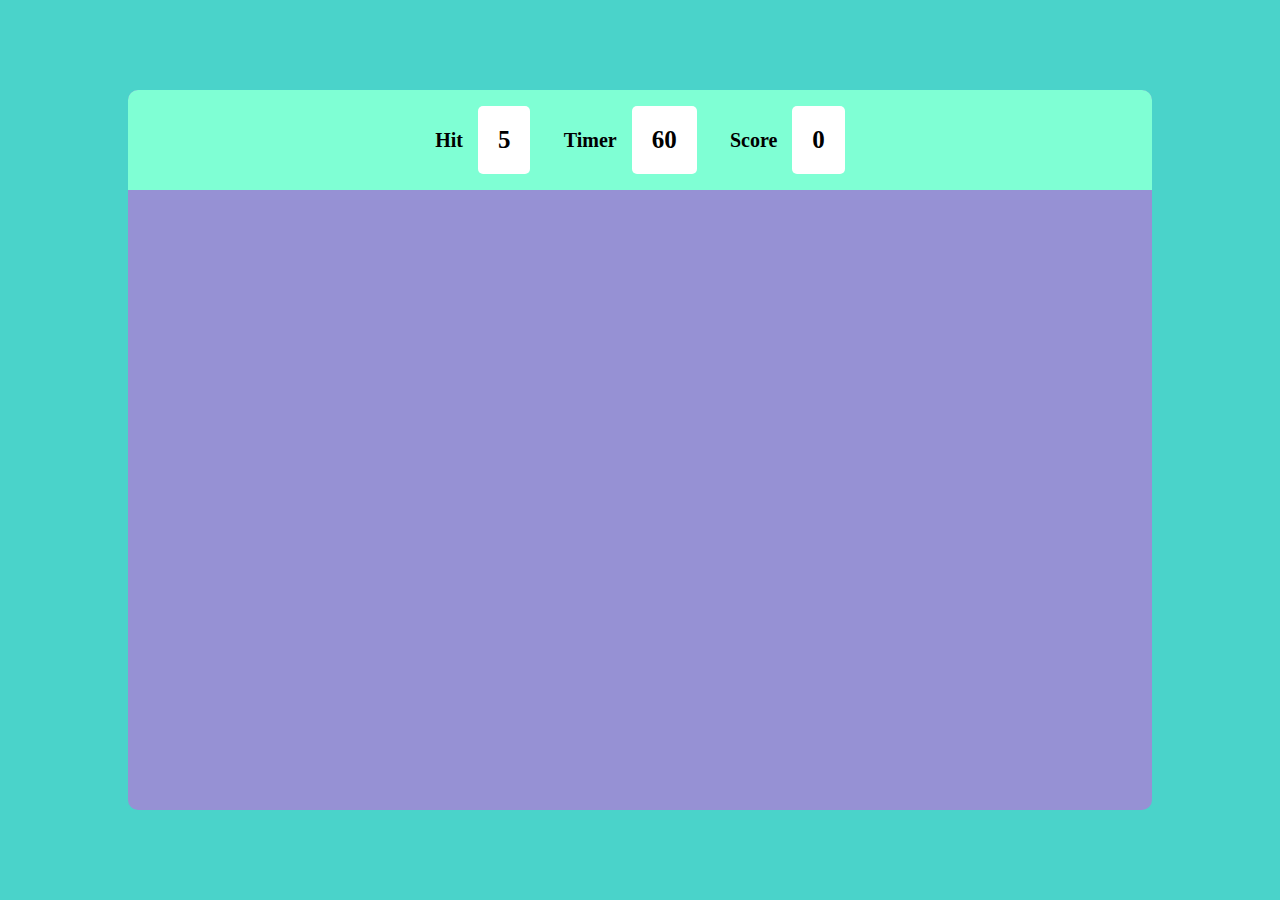
<file: index.html>
<!DOCTYPE html>
<html lang="en">
<head>
    <meta charset="UTF-8">
    <meta name="viewport" content="width=device-width, initial-scale=1.0">
    <title>Document</title>

    <link rel="stylesheet" href="style.css">
</head>
<body>

    <div id="main">
        <div id="panel">
            <div id="ptop">

                <div class="elem">
                    <h4>Hit</h4>

                    <div class="box" id="hitval">5

                    </div>
                </div>
                <div class="elem">
                    <h4 >Timer</h4>
                    <div class="box" id="time">60
                        
                    </div>
                </div>
                <div class="elem">
                    <h4>Score</h4>
                    <div class="box" id="scoreval"> 0 </div>
                </div>
                
            </div>

            <div id="pbtm">
                

                </div>

                <div class="bubble">55

                </div>
            </div>
        </div>
    </div>
    

    <script src="script.js"></script>
</body>
</html>
</file>
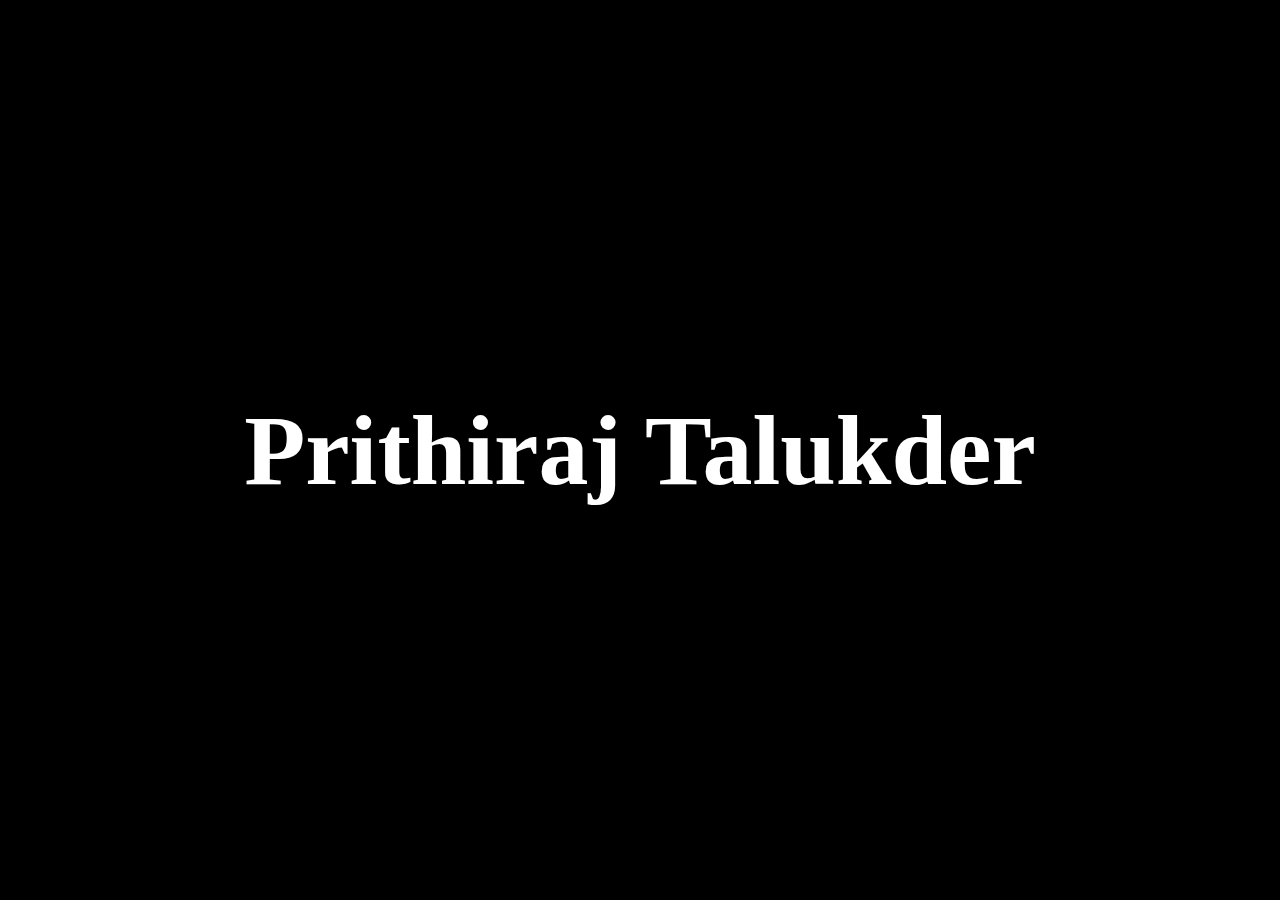
<file: customcursor/index.html>
<!DOCTYPE html>
<html lang="en">
<head>
    <meta charset="UTF-8">
    <meta name="viewport" content="width=device-width, initial-scale=1.0">
    <title>Document</title>
    <link rel="stylesheet" href="style.css">
</head>
<body>


    <div id="main">
        <div class="cursor">
            
        </div>

        <h1>Prithiraj Talukder</h1>
    </div>
    
    <script src="script.js"></script>
</body>
</html>
</file>
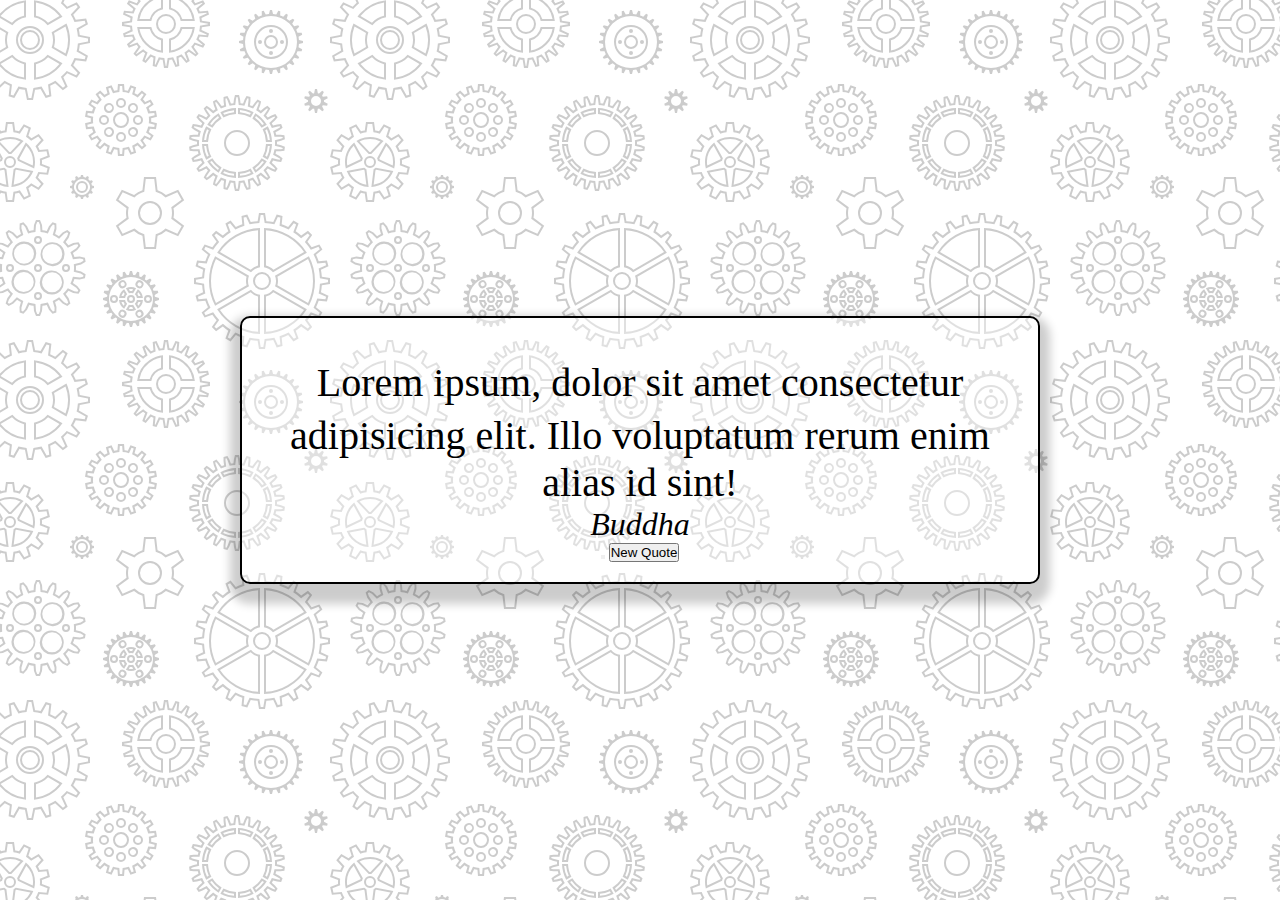
<file: Quotegenerator/index.html>
<!DOCTYPE html>
<html lang="en">
<head>
    <meta charset="UTF-8">
    <meta name="viewport" content="width=device-width, initial-scale=1.0">
    <title>Quote Generator</title>
     <link rel="stylesheet" href="https://cdnjs.cloudflare.com/ajax/libs/font-awesome/6.5.1/css/all.min.css" integrity="sha512-DTOQO9RWCH3ppGqcWaEA1BIZOC6xxalwEsw9c2QQeAIftl+Vegovlnee1c9QX4TctnWMn13TZye+giMm8e2LwA==" crossorigin="anonymous" referrerpolicy="no-referrer" />
   
    <link rel="stylesheet" href="style.css">
</head>
<body>

    <div id="container">
        <div id="quote">
            <i class="fas fa-quote-left"></i>
            <span id="quotetext">Lorem ipsum, dolor sit amet consectetur adipisicing elit. Illo voluptatum rerum enim alias id sint!</span>
        </div>

        <div id="quote-author">
            <span id="author">Buddha</span>
        </div>

        <div id="btn">
            <button id="twitter" title="Lets tweet this!">
                <i class="fab fa-twitter"></i>
            </button>

            <button class="" id="new-quote">New Quote</button>
        </div>
    </div>
    
    <script src="script.js"></script>
</body>
</html>
</file>
<file: style.css>
*{
    margin: 0;
    padding: 0;
    font-family: 'gilroy';
    box-sizing: border-box;
}

html, body{

    width: 100%;
    height: 100%;


}
   

#main {
    display: flex;
    align-items: center;
    justify-content: center;
    
    height: 100%;
    width: 100%;
    background-color: rgb(74, 211, 202);
}

#ptop{
    align-items: center;
    padding: 0 30%;
    justify-content: space-between;
    display: flex;
    color: black;
    height: 100px;
    width: 100%;
    background-color: aquamarine;
    
}

#panel{
    
    height: 80%;
    width: 80%;
    overflow: hidden;
    border-radius: 10px;
    background-color: rgb(150, 145, 212);
}

.elem{
    
    display: flex;
    align-items: center;
    gap: 15px;
}

.elem h4{
    font-size: 20px;
    font-weight: 900;

}
   
 .box{
    font-size: 25px;
    font-weight: 800;
    padding: 20px 20px;
    background-color: white;
    border-radius: 5px;
}

#pbtm{
    display: flex;
flex-wrap: wrap;
    gap: 10px;
    width: 100%;
    height: calc(100% - 100px);
    
}

.bubble{
    height: 30px;
    width: 30px;
    display: flex;
    align-items: center;
    justify-content: center;
    background-color: white;
    border-radius: 50%;
    color: black;
    font-weight: 600;
}

.bubble:hover{
    background-color: aqua;
    cursor: pointer;
}
</file>
<file: customcursor/style.css>
*{
    margin: 0;
    padding: 0;
    box-sizing: border-box;
    font-family: "gilroy";
    color: white;
}


html,body{
    height: 100%;
    width: 100%;
}

#main{
    height: 100%;
    width: 100%;
    background-color: black;
    display: flex;
    align-items: center;
    justify-content: center;
    position: relative;
}

 .cursor{
   
    position: absolute;
    transition: all linear 0.2s;
    mix-blend-mode: difference;
   
}

.cursor h5{
    font-size: 20px;
}

#main h1{
    font-size: 100px;
    font-weight: 800;
}
</file>
<file: Quotegenerator/style.css>
*{
    margin: 0;
    padding: 0;
    box-sizing: border-box;
}

html,body{
    min-height: 100vh;
    width: 100%;
    display: flex;
    align-items: center;
    justify-content: center;
    font: 700;
    background-color: #ffffff;
    background-image: url("data:image/svg+xml,%3Csvg xmlns='http://www.w3.org/2000/svg' width='360' height='360' viewBox='0 0 360 360'%3E%3Cpath fill='%23000000' fill-opacity='0.2' d='M0 85.02l4.62-4.27a49.09 49.09 0 0 0 7.33 3.74l-1.2 10.24 2.66.87 5.05-9c2.62.65 5.34 1.08 8.12 1.28L28.6 98h2.8l2.02-10.12c2.74-.2 5.46-.62 8.12-1.28l5.05 8.99 2.66-.86-1.2-10.24c2.55-1.03 5-2.29 7.33-3.74l7.58 7 2.26-1.65-4.3-9.38a48.3 48.3 0 0 0 5.8-5.8l9.38 4.3 1.65-2.26-7-7.58a49.09 49.09 0 0 0 3.74-7.33l10.24 1.2.87-2.66-9-5.05a48.07 48.07 0 0 0 1.28-8.12L88 41.4v-2.8l-10.12-2.02c-.2-2.74-.62-5.46-1.28-8.12l8.99-5.05-.86-2.66-10.24 1.2c-1.03-2.55-2.29-5-3.74-7.33l7-7.58-1.65-2.26-9.38 4.3a48.3 48.3 0 0 0-5.8-5.8L62.42 0h2.16l-1.25 2.72a50.31 50.31 0 0 1 3.95 3.95l9.5-4.36 3.52 4.85-7.08 7.68c.94 1.6 1.79 3.27 2.54 4.98l10.38-1.21 1.85 5.7-9.11 5.12c.39 1.8.68 3.65.87 5.52L90 37v6l-10.25 2.05a49.9 49.9 0 0 1-.87 5.52l9.11 5.12-1.85 5.7-10.38-1.21c-.75 1.7-1.6 3.37-2.54 4.98l7.08 7.68-3.52 4.85-9.5-4.36a50.31 50.31 0 0 1-3.95 3.95l4.36 9.5-4.85 3.52-7.68-7.08c-1.6.94-3.27 1.79-4.98 2.54l1.21 10.38-5.7 1.85-5.12-9.11c-1.8.39-3.65.68-5.52.87L33 100h-6l-2.05-10.25a49.9 49.9 0 0 1-5.52-.87l-5.12 9.11-5.7-1.85 1.21-10.38c-1.7-.75-3.37-1.6-4.98-2.54L0 87.68v-2.66zM0 52.7V27.3l8.38 4.84a22.96 22.96 0 0 0 0 15.72L0 52.7zm0-39.16A39.91 39.91 0 0 1 26 .2v17.15a22.98 22.98 0 0 0-13.62 7.86L0 18.06v-4.52zm0 52.92v-4.52l12.38-7.15A22.98 22.98 0 0 0 26 62.65V79.8A39.91 39.91 0 0 1 0 66.46zM34 79.8V62.65a22.98 22.98 0 0 0 13.62-7.86l14.85 8.58A39.97 39.97 0 0 1 34 79.8zm32.48-23.36l-14.86-8.58a22.96 22.96 0 0 0 0-15.72l14.86-8.58A39.86 39.86 0 0 1 70 40a39.9 39.9 0 0 1-3.52 16.44zm-4.01-39.8L47.62 25.2A22.98 22.98 0 0 0 34 17.35V.2a39.97 39.97 0 0 1 28.47 16.43v.01zM0 50.38l5.98-3.45a25.01 25.01 0 0 1 0-13.88L0 29.6v20.78zm.5-34.35l11.48 6.63c3.27-3.4 7.44-5.8 12.02-6.94V2.47A37.96 37.96 0 0 0 .5 16.04v-.01zm0 47.92A37.96 37.96 0 0 0 24 77.53V64.28a24.97 24.97 0 0 1-12.02-6.95L.5 63.96v-.01zM36 77.53a37.96 37.96 0 0 0 23.5-13.57l-11.48-6.63A24.97 24.97 0 0 1 36 64.28v13.25zm29.5-23.96a37.91 37.91 0 0 0 0-27.14l-11.48 6.63a25.01 25.01 0 0 1 0 13.88l11.49 6.63h-.01zm-6-37.53A37.96 37.96 0 0 0 36 2.47v13.25c4.66 1.15 8.8 3.6 12.02 6.95l11.48-6.63zM30 54a14 14 0 1 1 0-28 14 14 0 0 1 0 28zm0-2a12 12 0 1 0 0-24 12 12 0 0 0 0 24zm0-2a10 10 0 1 1 0-20 10 10 0 0 1 0 20zm0-2a8 8 0 1 0 0-16 8 8 0 0 0 0 16zm77.47 45.17l-1.62-5.97 5.67-2.06 2.61 5.64c1.09-.25 2.2-.44 3.33-.58l.52-6.2h6.04l.52 6.2c1.13.14 2.24.33 3.33.58l2.6-5.64 5.68 2.06-1.62 5.97c1.02.51 2 1.07 2.95 1.69l4.35-4.38 4.62 3.88-3.53 5c.8.84 1.53 1.71 2.23 2.62l5.52-2.6 3.02 5.23-4.98 3.46c.46 1.06.86 2.14 1.2 3.25l6.02-.54 1.05 5.94-5.84 1.54c.07 1.16.07 2.32 0 3.48l5.84 1.54-1.05 5.94-6.02-.54c-.34 1.1-.74 2.2-1.2 3.25l4.98 3.46-3.02 5.22-5.52-2.6c-.7.92-1.44 1.8-2.23 2.62l3.53 5-4.62 3.89-4.35-4.38a30.2 30.2 0 0 1-2.95 1.69l1.62 5.97-5.67 2.06-2.61-5.64c-1.09.25-2.2.44-3.33.58l-.52 6.2h-6.04l-.52-6.2a30.27 30.27 0 0 1-3.33-.58l-2.6 5.64-5.68-2.06 1.62-5.97c-1.01-.5-2-1.07-2.95-1.69l-4.35 4.38-4.62-3.88 3.53-5a32.5 32.5 0 0 1-2.23-2.62l-5.52 2.6-3.02-5.23 4.98-3.46a29.66 29.66 0 0 1-1.2-3.25l-6.02.54-1.05-5.94 5.84-1.54a30.28 30.28 0 0 1 0-3.48l-5.84-1.54 1.05-5.94 6.02.54c.34-1.1.74-2.2 1.2-3.25l-4.98-3.46 3.02-5.22 5.52 2.6c.7-.92 1.44-1.8 2.23-2.62l-3.53-5 4.62-3.89 4.35 4.38a30.2 30.2 0 0 1 2.95-1.69zm15.2-1.12l-.5-6.05h-2.34l-.5 6.05c-2.18.13-4.3.5-6.32 1.1l-2.54-5.5-2.2.8 1.6 5.85a27.97 27.97 0 0 0-5.56 3.21l-4.27-4.3-1.79 1.5 3.5 4.95a28.14 28.14 0 0 0-4.12 4.92l-5.5-2.59-1.16 2.02 4.98 3.46a27.8 27.8 0 0 0-2.2 6.03l-6.03-.55-.4 2.3 5.86 1.54a28.3 28.3 0 0 0 0 6.42l-5.87 1.55.4 2.3 6.05-.56a27.8 27.8 0 0 0 2.2 6.03l-5 3.47 1.17 2.02 5.49-2.59a28.14 28.14 0 0 0 4.12 4.92l-3.5 4.96 1.79 1.5 4.27-4.31a27.97 27.97 0 0 0 5.56 3.21l-1.6 5.85 2.2.8 2.54-5.5c2.02.6 4.14.97 6.32 1.1l.5 6.05h2.34l.5-6.05c2.18-.13 4.3-.5 6.32-1.1l2.54 5.5 2.2-.8-1.6-5.85a27.97 27.97 0 0 0 5.56-3.21l4.27 4.3 1.79-1.5-3.5-4.95a28.14 28.14 0 0 0 4.12-4.92l5.5 2.59 1.16-2.02-4.98-3.46a27.8 27.8 0 0 0 2.2-6.03l6.03.55.4-2.3-5.86-1.54a28.3 28.3 0 0 0 0-6.42l5.87-1.55-.4-2.3-6.05.56a27.8 27.8 0 0 0-2.2-6.03l4.99-3.46-1.17-2.02-5.49 2.59a28.14 28.14 0 0 0-4.12-4.92l3.5-4.96-1.79-1.5-4.27 4.31a27.97 27.97 0 0 0-5.56-3.21l1.6-5.85-2.2-.8-2.54 5.5c-2.02-.6-4.14-.97-6.32-1.1l.01-.01zM121 128a8 8 0 1 1 0-16 8 8 0 0 1 0 16zm0-2a6 6 0 1 0 0-12 6 6 0 0 0 0 12zm0-18a5 5 0 1 1 0-10 5 5 0 0 1 0 10zm8.49 3.51a5 5 0 1 1 6.95-7.2 5 5 0 0 1-6.95 7.2zM133 120a5 5 0 1 1 10 0 5 5 0 0 1-10 0zm-3.51 8.49a5 5 0 1 1 7.2 6.95 5 5 0 0 1-7.2-6.95zM121 132a5 5 0 1 1 0 10 5 5 0 0 1 0-10zm-8.49-3.51a5 5 0 1 1-6.95 7.2 5 5 0 0 1 6.95-7.2zM109 120a5 5 0 1 1-10 0 5 5 0 0 1 10 0zm3.51-8.49a5 5 0 1 1-7.2-6.95 5 5 0 0 1 7.2 6.95zM121 106a3 3 0 1 0 0-6 3 3 0 0 0 0 6zm9.9 4.1a3 3 0 1 0 4.39-4.09 3 3 0 0 0-4.39 4.09zm4.1 9.9a3 3 0 1 0 6 0 3 3 0 0 0-6 0zm-4.1 9.9a3 3 0 1 0 4.09 4.39 3 3 0 0 0-4.09-4.39zM121 134a3 3 0 1 0 0 6 3 3 0 0 0 0-6zm-9.9-4.1a3 3 0 1 0-4.39 4.09 3 3 0 0 0 4.39-4.09zM107 120a3 3 0 1 0-6 0 3 3 0 0 0 6 0zm4.1-9.9a3 3 0 1 0-4.09-4.39 3 3 0 0 0 4.09 4.39zm129.42-6.95v.01c.87.07 1.74.17 2.6.3l1.5-3.91 1.94-3.64 3.89.97v4.13l-.5 4.13c.83.28 1.64.59 2.44.93l2.42-3.43 2.76-3.07 3.54 1.88-1 4-1.49 3.89c.73.47 1.45.97 2.15 1.49l3.19-2.76 3.42-2.3 2.97 2.67-1.93 3.65-2.38 3.4c.6.64 1.2 1.3 1.76 1.99l3.68-1.94 3.85-1.48 2.29 3.28-2.7 3.11-3.12 2.82c.43.76.84 1.53 1.22 2.32l4.04-1 4.1-.5 1.43 3.73-3.37 2.37-3.7 1.98c.23.84.44 1.68.62 2.54l4.17.01 4.1.5.48 3.97-3.85 1.48-4.06 1.02c.03.87.03 1.75 0 2.62l4.06 1.02 3.85 1.48-.48 3.97-4.1.51h-4.17c-.18.86-.39 1.71-.63 2.54l3.7 1.98 3.38 2.37-1.43 3.73-4.1-.5-4.04-1c-.38.79-.79 1.56-1.22 2.32l3.13 2.82 2.7 3.11-2.3 3.28-3.85-1.48-3.68-1.95a37 37 0 0 1-1.76 2l2.38 3.41 1.93 3.64-2.97 2.67-3.42-2.3-3.19-2.76a40.1 40.1 0 0 1-2.15 1.48l1.48 3.9 1 4-3.53 1.88-2.76-3.07-2.42-3.43c-.8.33-1.61.65-2.45.93l.5 4.13v4.13l-3.88.97-1.94-3.65-1.5-3.9c-.86.13-1.73.23-2.6.31L240 187l-1 4h-4l-1-4-.52-4.16a37.6 37.6 0 0 1-2.6-.3l-1.5 3.91-1.94 3.64-3.89-.97v-4.13l.5-4.13c-.83-.28-1.64-.59-2.44-.93l-2.42 3.43-2.76 3.07-3.54-1.88 1-4 1.49-3.89c-.74-.47-1.45-.97-2.15-1.49l-3.19 2.76-3.42 2.3-2.97-2.67 1.93-3.65 2.38-3.4c-.61-.65-1.2-1.31-1.76-1.99l-3.68 1.94-3.85 1.48-2.29-3.28 2.7-3.11 3.12-2.82c-.43-.76-.84-1.53-1.22-2.32l-4.04 1-4.1.5-1.43-3.73 3.37-2.37 3.7-1.98c-.23-.84-.44-1.68-.62-2.54l-4.17-.01-4.1-.5-.48-3.97 3.85-1.48 4.06-1.02c-.03-.87-.03-1.75 0-2.62l-4.06-1.02-3.85-1.48.48-3.97 4.1-.51h4.17c.18-.86.39-1.71.63-2.54l-3.7-1.98-3.38-2.37 1.43-3.73 4.1.5 4.04 1c.38-.79.79-1.56 1.22-2.32l-3.13-2.82-2.7-3.11 2.3-3.28 3.85 1.48 3.68 1.95a37 37 0 0 1 1.76-2l-2.38-3.41-1.93-3.64 2.97-2.67 3.42 2.3 3.19 2.76c.7-.52 1.41-1.02 2.15-1.48l-1.48-3.9-1-4 3.53-1.88 2.76 3.07 2.42 3.43c.8-.33 1.61-.65 2.45-.93l-.5-4.13v-4.13l3.88-.97 1.94 3.65 1.5 3.9c.86-.13 1.73-.23 2.6-.31L234 99l1-4h4l1 4 .52 4.15zm-14.3 3.4c-1.83.54-3.6 1.21-5.3 2l-3.5-4.97-1.38-1.53-.88.47.5 2 2.16 5.67a38.09 38.09 0 0 0-4.66 3.22l-4.61-4-1.71-1.15-.75.67.97 1.82 3.47 4.98a38.22 38.22 0 0 0-3.79 4.28l-5.37-2.84-1.92-.74-.57.82 1.35 1.56 4.52 4.09a37.9 37.9 0 0 0-2.64 5l-5.89-1.45-2.04-.25-.36.94 1.69 1.18 5.36 2.87a37.74 37.74 0 0 0-1.35 5.5l-6.08.01-2.04.25-.12 1 1.92.73 5.9 1.5a38.54 38.54 0 0 0 0 5.65l-5.9 1.49-1.92.74.12.99 2.04.25 6.08.01c.31 1.86.77 3.7 1.35 5.5l-5.36 2.87-1.7 1.18.37.94 2.04-.25 5.9-1.46a37.9 37.9 0 0 0 2.63 5.01l-4.52 4.1-1.35 1.55.57.82 1.92-.74 5.37-2.84a38.22 38.22 0 0 0 3.8 4.28l-3.48 4.98-.97 1.82.75.67 1.7-1.15 4.62-4a38.09 38.09 0 0 0 4.66 3.22l-2.17 5.67-.5 2 .89.47 1.38-1.53 3.5-4.98c1.7.8 3.47 1.47 5.3 2l-.73 6.04v2.06l.97.24.97-1.82 2.2-5.68c1.83.36 3.7.6 5.62.68L236 187l.5 2h1l.5-2 .75-6.04a38.2 38.2 0 0 0 5.62-.68l2.2 5.68.97 1.82.97-.24v-2.06l-.73-6.03c1.83-.54 3.6-1.21 5.3-2l3.5 4.97 1.38 1.53.88-.47-.5-2-2.16-5.67a38.09 38.09 0 0 0 4.66-3.22l4.61 4 1.71 1.15.75-.67-.97-1.82-3.47-4.98a38.22 38.22 0 0 0 3.79-4.28l5.37 2.84 1.92.74.57-.82-1.35-1.56-4.52-4.09c1-1.6 1.88-3.27 2.64-5l5.89 1.45 2.04.25.36-.94-1.69-1.18-5.36-2.87a37.4 37.4 0 0 0 1.35-5.5l6.08-.01 2.04-.25.12-1-1.92-.73-5.9-1.5c.14-1.88.14-3.77 0-5.65l5.9-1.49 1.92-.74-.12-.99-2.04-.25-6.08-.01a37.4 37.4 0 0 0-1.35-5.5l5.36-2.87 1.7-1.18-.37-.94-2.04.25-5.9 1.46a37.9 37.9 0 0 0-2.63-5.01l4.52-4.1 1.35-1.55-.57-.82-1.92.74-5.37 2.84a38.22 38.22 0 0 0-3.8-4.28l3.48-4.98.97-1.82-.75-.67-1.7 1.15-4.62 4a38.09 38.09 0 0 0-4.66-3.22l2.17-5.67.5-2-.89-.47-1.38 1.53-3.5 4.98c-1.7-.8-3.47-1.47-5.3-2l.73-6.04v-2.06l-.97-.24-.97 1.82-2.2 5.68c-1.83-.36-3.7-.6-5.62-.68L238 99l-.5-2h-1l-.5 2-.75 6.04c-1.92.09-3.8.32-5.62.68l-2.2-5.68-.97-1.82-.97.24v2.06l.73 6.03zm-5.85 5.65A34.82 34.82 0 0 1 236 108v6a28.8 28.8 0 0 0-12.63 3.39l-3-5.2v.01zm2.8.83l1 1.74a30.8 30.8 0 0 1 9.83-2.63v-2.01a32.8 32.8 0 0 0-10.83 2.9zm-4.53.17l3 5.2a29.12 29.12 0 0 0-9.24 9.24l-5.2-3a35.18 35.18 0 0 1 11.44-11.44zm-.67 2.84a33.19 33.19 0 0 0-7.93 7.93l1.74 1a31.18 31.18 0 0 1 7.2-7.2l-1.01-1.73zm-11.77 10.33h-.01l5.2 3A28.8 28.8 0 0 0 208 142h-6a34.82 34.82 0 0 1 4.2-15.63zm.83 2.8a32.8 32.8 0 0 0-2.9 10.83h2.01a30.8 30.8 0 0 1 2.63-9.83l-1.74-1zM202.01 144h6.01c.15 4.41 1.3 8.73 3.38 12.63l-5.2 3a34.82 34.82 0 0 1-4.19-15.63zm2.12 2a32.8 32.8 0 0 0 2.9 10.84l1.74-1a30.8 30.8 0 0 1-2.63-9.84h-2.01zm3.07 15.36l5.2-3c2.34 3.74 5.5 6.9 9.24 9.24l-3 5.2a35.18 35.18 0 0 1-11.44-11.44zm2.84.67a33.19 33.19 0 0 0 7.93 7.93l1-1.74a31.18 31.18 0 0 1-7.2-7.2l-1.73 1.01zm10.33 11.77v.01l3-5.2A28.85 28.85 0 0 0 236 172v6a34.82 34.82 0 0 1-15.63-4.2zm2.8-.83a32.8 32.8 0 0 0 10.83 2.9v-2.01a30.8 30.8 0 0 1-9.83-2.63l-1 1.74zm14.83 5.02v-6.01c4.41-.15 8.73-1.3 12.63-3.38l3 5.2a34.82 34.82 0 0 1-15.63 4.19zm2-2.12a32.8 32.8 0 0 0 10.84-2.9l-1-1.74a30.8 30.8 0 0 1-9.84 2.63v2.01zm15.36-3.07l-3-5.2c3.74-2.34 6.9-5.5 9.24-9.24l5.2 3a35.18 35.18 0 0 1-11.44 11.44zm.67-2.84a33.19 33.19 0 0 0 7.93-7.93l-1.74-1a31.18 31.18 0 0 1-7.2 7.2l1.01 1.73zm11.77-10.33h.01l-5.2-3A28.85 28.85 0 0 0 266 144h6a34.82 34.82 0 0 1-4.2 15.63zm-.83-2.8a32.8 32.8 0 0 0 2.9-10.83h-2.01a30.8 30.8 0 0 1-2.63 9.83l1.74 1zm5.02-14.83h-6.01a28.85 28.85 0 0 0-3.38-12.63l5.2-3a34.82 34.82 0 0 1 4.19 15.63zm-2.12-2a32.8 32.8 0 0 0-2.9-10.84l-1.74 1a30.8 30.8 0 0 1 2.63 9.84h2.01zm-3.07-15.36l-5.2 3a29.12 29.12 0 0 0-9.24-9.24l3-5.2a35.18 35.18 0 0 1 11.44 11.44zm-2.84-.67a33.19 33.19 0 0 0-7.93-7.93l-1 1.74a31.18 31.18 0 0 1 7.2 7.2l1.73-1.01zM238 108a34.82 34.82 0 0 1 15.63 4.19l-3 5.2a28.85 28.85 0 0 0-12.63-3.38V108zm12.84 5.02a32.8 32.8 0 0 0-10.84-2.9v2.01a30.8 30.8 0 0 1 9.83 2.63l1-1.74h.01zM237 156a13 13 0 1 1 0-26 13 13 0 0 1 0 26zm0-2a11 11 0 1 0 0-22 11 11 0 0 0 0 22zM137.54 0h56.92l-.74 1.03c.57.7 1.12 1.4 1.64 2.14l7.75-2.9 2 3.46-6.38 5.25c.37.82.72 1.65 1.03 2.5l8.22-.8 1.04 3.86-7.52 3.43c.15.88.26 1.77.35 2.67L210 22v4l-8.15 1.36c-.09.9-.2 1.8-.35 2.67l7.52 3.43-1.04 3.86-8.22-.8c-.31.85-.66 1.68-1.03 2.5l6.38 5.25-2 3.46-7.75-2.9c-.52.74-1.07 1.45-1.64 2.14l4.8 6.73-2.82 2.83-6.73-4.8c-.7.56-1.4 1.11-2.14 1.63l2.9 7.75-3.46 2-5.25-6.38c-.82.37-1.65.72-2.5 1.03l.8 8.22-3.86 1.04-3.43-7.52c-.88.15-1.77.26-2.67.35L168 68h-4l-1.36-8.15c-.9-.09-1.8-.2-2.67-.35l-3.43 7.52-3.86-1.04.8-8.22c-.85-.31-1.68-.66-2.5-1.03l-5.25 6.38-3.46-2 2.9-7.75a36.15 36.15 0 0 1-2.14-1.64l-6.73 4.8-2.83-2.82 4.8-6.73c-.56-.7-1.11-1.4-1.63-2.14l-7.75 2.9-2-3.46 6.38-5.25c-.37-.82-.72-1.65-1.03-2.5l-8.22.8-1.04-3.86 7.52-3.43c-.15-.88-.26-1.77-.35-2.67L122 26v-4l8.15-1.36c.09-.9.2-1.8.35-2.67l-7.52-3.43 1.04-3.86 8.22.8c.31-.85.66-1.68 1.03-2.5l-6.38-5.25 2-3.46 7.75 2.9c.52-.74 1.07-1.45 1.64-2.14L137.54 0zm2.43 0l.83 1.17a34.14 34.14 0 0 0-3.38 4.4l-7.63-2.86-.33.58 6.29 5.18a33.79 33.79 0 0 0-2.13 5.12l-8.1-.78-.18.64 7.42 3.37a34.02 34.02 0 0 0-.72 5.5L124 23.68v.66l8.04 1.34c.1 1.88.33 3.72.72 5.5l-7.42 3.38.18.64 8.1-.78a33.88 33.88 0 0 0 2.13 5.12l-6.29 5.18.33.58 7.63-2.86c1 1.56 2.14 3.03 3.38 4.4l-4.73 6.63.47.47 6.63-4.73a34.14 34.14 0 0 0 4.4 3.38l-2.86 7.63.58.33 5.18-6.29c1.63.84 3.35 1.56 5.12 2.13l-.78 8.1.64.18 3.37-7.42c1.79.39 3.63.63 5.5.72l1.35 8.04h.66l1.34-8.04c1.88-.1 3.72-.33 5.5-.72l3.38 7.42.64-.18-.78-8.1a33.88 33.88 0 0 0 5.12-2.13l5.18 6.29.58-.33-2.86-7.63c1.56-1 3.03-2.14 4.4-3.38l6.63 4.73.47-.47-4.73-6.63a34.14 34.14 0 0 0 3.38-4.4l7.63 2.86.33-.58-6.29-5.18a33.79 33.79 0 0 0 2.13-5.12l8.1.78.18-.64-7.42-3.37c.39-1.79.63-3.63.72-5.5l8.04-1.35v-.66l-8.04-1.34c-.1-1.88-.33-3.72-.72-5.5l7.42-3.38-.18-.64-8.1.78a33.79 33.79 0 0 0-2.13-5.12l6.29-5.18-.33-.58-7.63 2.86c-1-1.56-2.14-3.03-3.38-4.4l.83-1.17h-52.06V0zm-2.82 27h14.15A15.02 15.02 0 0 0 163 38.7v14.15A29.01 29.01 0 0 1 137.15 27zm12.57-27H163v9.3A15.02 15.02 0 0 0 151.3 21h-14.15a28.99 28.99 0 0 1 12.57-21zM169 52.85V38.7A15.02 15.02 0 0 0 180.7 27h14.15A29.01 29.01 0 0 1 169 52.85zM182.28 0a28.99 28.99 0 0 1 12.57 21H180.7A15.02 15.02 0 0 0 169 9.3V0h13.28zm-42.82 29A27.03 27.03 0 0 0 161 50.54V40.25A17.04 17.04 0 0 1 149.75 29h-10.29zm14.16-29a27.04 27.04 0 0 0-14.16 19h10.29A17.04 17.04 0 0 1 161 7.75V0h-7.38zM171 50.54A27.03 27.03 0 0 0 192.54 29h-10.29A17.04 17.04 0 0 1 171 40.25v10.29zM178.38 0H171v7.75A17.04 17.04 0 0 1 182.25 19h10.29a27.04 27.04 0 0 0-14.16-19zM166 34a10 10 0 1 1 0-20 10 10 0 0 1 0 20zm0-2a8 8 0 1 0 0-16 8 8 0 0 0 0 16zm-39.51 176.15l-10.67-7.95 6-10.4 12.23 5.27a23.97 23.97 0 0 1 8.4-4.86L144 177h12l1.55 13.21a23.97 23.97 0 0 1 8.4 4.86l12.23-5.27 6 10.4-10.67 7.95a24 24 0 0 1 0 9.7l10.67 7.95-6 10.4-12.23-5.27a23.97 23.97 0 0 1-8.4 4.86L156 249h-12l-1.55-13.21a23.97 23.97 0 0 1-8.4-4.86l-12.23 5.27-6-10.4 10.67-7.95a24.1 24.1 0 0 1 0-9.7zm29.25-16.4l-1.5-12.75h-8.48l-1.5 12.76c-3.75 1-7.1 2.99-9.79 5.65l-11.8-5.08-4.23 7.34 10.3 7.68c-.98 3.7-.98 7.6 0 11.3l-10.3 7.68 4.23 7.34 11.8-5.08a22.1 22.1 0 0 0 9.8 5.65l1.5 12.76h8.47l1.5-12.76c3.75-1 7.1-2.99 9.79-5.65l11.8 5.08 4.23-7.34-10.3-7.68c.98-3.7.98-7.6 0-11.3l10.3-7.68-4.23-7.34-11.8 5.08a21.98 21.98 0 0 0-9.8-5.65l.01-.01zM150 225a12 12 0 1 1 0-24 12 12 0 0 1 0 24zm0-2a10 10 0 1 0 0-20 10 10 0 0 0 0 20zm3.53 67.72l4.26.07.51 1.93-3.65 2.19c.11.63.2 1.27.25 1.92L159 298v2l-4.1 1.17c-.05.65-.14 1.29-.25 1.92l3.65 2.2-.51 1.92-4.26.07c-.22.61-.47 1.21-.74 1.8l2.96 3.05-1 1.74-4.13-1.04a24.1 24.1 0 0 1-1.18 1.54l2.07 3.72-1.42 1.42-3.72-2.07c-.5.41-1.01.8-1.54 1.18l1.04 4.13-1.74 1-3.05-2.96c-.59.27-1.19.52-1.8.74l-.07 4.26-1.93.51-2.19-3.65c-.63.11-1.27.2-1.92.25L132 327h-2l-1.17-4.1c-.65-.05-1.29-.14-1.92-.25l-2.2 3.65-1.92-.51-.07-4.26c-.61-.22-1.21-.47-1.8-.74l-3.05 2.96-1.74-1 1.04-4.13a24.1 24.1 0 0 1-1.54-1.18l-3.72 2.07-1.42-1.42 2.07-3.72c-.41-.5-.8-1.01-1.18-1.54l-4.13 1.04-1-1.74 2.96-3.05c-.27-.59-.52-1.19-.74-1.8l-4.26-.07-.51-1.93 3.65-2.19c-.11-.63-.2-1.27-.25-1.92L103 300v-2l4.1-1.17c.05-.65.14-1.29.25-1.92l-3.65-2.2.51-1.92 4.26-.07c.22-.61.47-1.21.74-1.8l-2.96-3.05 1-1.74 4.13 1.04c.38-.53.77-1.04 1.18-1.54l-2.07-3.72 1.42-1.42 3.72 2.07c.5-.41 1.01-.8 1.54-1.18l-1.04-4.13 1.74-1 3.05 2.96c.59-.27 1.19-.52 1.8-.74l.07-4.26 1.93-.51 2.19 3.65c.63-.11 1.27-.2 1.92-.25L130 271h2l1.17 4.1c.65.05 1.29.14 1.92.25l2.2-3.65 1.92.51.07 4.26c.61.22 1.21.47 1.8.74l3.05-2.96 1.74 1-1.04 4.13c.53.38 1.04.77 1.54 1.18l3.72-2.07 1.42 1.42-2.07 3.72c.41.5.8 1.01 1.18 1.54l4.13-1.04 1 1.74-2.96 3.05c.27.59.52 1.19.74 1.8zM109 299a22 22 0 1 0 44 0 22 22 0 0 0-44 0zm27.11-10.86l-3 5.22a6 6 0 0 0-4.21 0l-3.01-5.22a11.95 11.95 0 0 1 10.22 0zm1.74 1a12 12 0 0 1 5.1 8.86h-6.01a6.01 6.01 0 0 0-2.1-3.64l3-5.22h.01zm-13.7 0l3.02 5.22a6.01 6.01 0 0 0-2.1 3.64h-6.03a12 12 0 0 1 5.11-8.86zm-5.1 10.86h6.01a6.01 6.01 0 0 0 2.1 3.64l-3 5.22a12 12 0 0 1-5.12-8.86h.01zm6.84 9.86l3-5.22a6 6 0 0 0 4.21 0l3.01 5.22a11.95 11.95 0 0 1-10.22 0zm11.96-1l-3.02-5.22a6.01 6.01 0 0 0 2.1-3.64h6.03a12 12 0 0 1-5.11 8.86zm-4.68-19.62a10.04 10.04 0 0 0-4.34 0l1.05 1.82c.74-.1 1.5-.1 2.24 0l1.05-1.82zm5.2 3l-1.05 1.82c.46.59.84 1.24 1.12 1.94h2.1a9.99 9.99 0 0 0-2.17-3.76zm-14.74 0a9.99 9.99 0 0 0-2.17 3.76h2.1c.28-.7.66-1.35 1.12-1.94l-1.05-1.82zm-2.17 9.76a9.99 9.99 0 0 0 2.17 3.76l1.05-1.82a8.01 8.01 0 0 1-1.12-1.94h-2.1zm7.37 6.76c1.43.32 2.91.32 4.34 0l-1.05-1.82c-.74.1-1.5.1-2.24 0l-1.05 1.82zm9.54-3a9.99 9.99 0 0 0 2.17-3.76h-2.1c-.28.7-.66 1.35-1.12 1.94l1.05 1.82zM127 299a4 4 0 1 1 8 0 4 4 0 0 1-8 0zm2 0a2 2 0 1 0 4 0 2 2 0 0 0-4 0zm15 0a4 4 0 1 1 8 0 4 4 0 0 1-8 0zm-6.5 11.26a4 4 0 1 1 4 6.93 4 4 0 0 1-4-6.93zm-13 0a4 4 0 1 1-4 6.93 4 4 0 0 1 4-6.93zM118 299a4 4 0 1 1-8 0 4 4 0 0 1 8 0zm6.5-11.26a4 4 0 1 1-4-6.93 4 4 0 0 1 4 6.93zm13 0a4 4 0 1 1 4-6.93 4 4 0 0 1-4 6.93zM146 299a2 2 0 1 0 4 0 2 2 0 0 0-4 0zm-7.5 12.99a2 2 0 1 0 1.66 3.64 2 2 0 0 0-1.66-3.64zm-15 0a2 2 0 1 0-2.15 3.38 2 2 0 0 0 2.15-3.38zM116 299a2 2 0 1 0-4 0 2 2 0 0 0 4 0zm7.5-12.99a2 2 0 1 0-1.66-3.64 2 2 0 0 0 1.66 3.64zm15 0a2 2 0 1 0 2.15-3.38 2 2 0 0 0-2.15 3.38zm103.8-61.7l-.8-8.22 5.8-1.55 3.42 7.52c2.26-.43 4.57-.74 6.92-.9L259 213h6l1.36 8.16c2.35.16 4.66.47 6.92.9l3.42-7.52 5.8 1.55-.8 8.22c2.21.77 4.37 1.66 6.45 2.68l5.25-6.38 5.2 3-2.9 7.74a60.25 60.25 0 0 1 5.53 4.25l6.73-4.8 4.24 4.24-4.8 6.73a60.25 60.25 0 0 1 4.25 5.53l7.74-2.9 3 5.2-6.38 5.25a59.62 59.62 0 0 1 2.68 6.45l8.22-.8 1.55 5.8-7.52 3.42c.43 2.26.74 4.57.9 6.92L330 278v6l-8.16 1.36a60.03 60.03 0 0 1-.9 6.92l7.52 3.42-1.55 5.8-8.22-.8a59.62 59.62 0 0 1-2.68 6.45l6.38 5.25-3 5.2-7.74-2.9a60.25 60.25 0 0 1-4.25 5.53l4.8 6.73-4.24 4.24-6.73-4.8a60.25 60.25 0 0 1-5.53 4.25l2.9 7.74-5.2 3-5.25-6.38a59.62 59.62 0 0 1-6.45 2.68l.8 8.22-5.8 1.55-3.42-7.52c-2.26.43-4.57.74-6.92.9L265 349h-6l-1.36-8.16a60.03 60.03 0 0 1-6.92-.9l-3.42 7.52-5.8-1.55.8-8.22a59.62 59.62 0 0 1-6.45-2.68l-5.25 6.38-5.2-3 2.9-7.74a60.25 60.25 0 0 1-5.53-4.25l-6.73 4.8-4.24-4.24 4.8-6.73a60.25 60.25 0 0 1-4.25-5.53l-7.74 2.9-3-5.2 6.38-5.25a59.62 59.62 0 0 1-2.68-6.45l-8.22.8-1.55-5.8 7.52-3.42c-.43-2.29-.73-4.6-.9-6.92L194 284v-6l8.16-1.36c.16-2.35.47-4.66.9-6.92l-7.52-3.42 1.55-5.8 8.22.8c.77-2.2 1.66-4.35 2.68-6.45l-6.38-5.25 3-5.2 7.74 2.9a60.25 60.25 0 0 1 4.25-5.53l-4.8-6.73 4.24-4.24 6.73 4.8a60.25 60.25 0 0 1 5.53-4.25l-2.9-7.74 5.2-3 5.25 6.38a59.62 59.62 0 0 1 6.45-2.68zm2.12 1.4c-3.15 1-6.19 2.27-9.08 3.77l-5.19-6.3-2.3 1.33 2.86 7.65a58.24 58.24 0 0 0-7.79 5.98l-6.65-4.75-1.88 1.88 4.75 6.65a58.24 58.24 0 0 0-5.98 7.79l-7.65-2.86-1.33 2.3 6.3 5.2a57.64 57.64 0 0 0-3.77 9.07l-8.12-.79-.69 2.58 7.43 3.38a58 58 0 0 0-1.27 9.73l-8.06 1.35v2.66l8.06 1.35c.15 3.32.58 6.58 1.27 9.73l-7.43 3.38.7 2.58 8.11-.79c1 3.15 2.27 6.19 3.77 9.08l-6.3 5.19 1.33 2.3 7.65-2.86a58.24 58.24 0 0 0 5.98 7.79l-4.75 6.65 1.88 1.88 6.65-4.75a60.3 60.3 0 0 0 7.79 5.98l-2.86 7.65 2.3 1.33 5.2-6.3a56.99 56.99 0 0 0 9.07 3.77l-.79 8.12 2.58.69 3.38-7.43c3.15.69 6.4 1.12 9.73 1.27l1.35 8.06h2.66l1.35-8.06c3.32-.15 6.58-.58 9.73-1.27l3.38 7.43 2.58-.7-.79-8.11c3.15-1 6.19-2.27 9.08-3.77l5.19 6.3 2.3-1.33-2.86-7.65a58.24 58.24 0 0 0 7.79-5.98l6.65 4.75 1.88-1.88-4.75-6.65a60.3 60.3 0 0 0 5.98-7.79l7.65 2.86 1.33-2.3-6.3-5.2a56.99 56.99 0 0 0 3.77-9.07l8.12.79.69-2.58-7.43-3.38a58 58 0 0 0 1.27-9.73l8.06-1.35v-2.66l-8.06-1.35a58.04 58.04 0 0 0-1.27-9.73l7.43-3.38-.7-2.58-8.11.79c-1-3.15-2.27-6.19-3.77-9.08l6.3-5.19-1.33-2.3-7.65 2.86a58.24 58.24 0 0 0-5.98-7.79l4.75-6.65-1.88-1.88-6.65 4.75a58.24 58.24 0 0 0-7.79-5.98l2.86-7.65-2.3-1.33-5.2 6.3a57.64 57.64 0 0 0-9.07-3.77l.79-8.12-2.58-.69-3.38 7.43a58 58 0 0 0-9.73-1.27l-1.35-8.06h-2.66l-1.35 8.06c-3.32.15-6.58.58-9.73 1.27l-3.38-7.43-2.58.7.79 8.11zm4.58 50.1a13.96 13.96 0 0 0 0 10.39l-33.88 19.55A52.77 52.77 0 0 1 209 281c0-8.94 2.21-17.37 6.12-24.75L249 275.8v.01zm2-3.47l-33.87-19.56A52.97 52.97 0 0 1 260 228.04v39.1a13.99 13.99 0 0 0-9 5.2zm0 17.32a13.99 13.99 0 0 0 9 5.2v39.1a52.97 52.97 0 0 1-42.87-24.74L251 289.66zm13 5.2a13.99 13.99 0 0 0 9-5.2l33.87 19.56A52.97 52.97 0 0 1 264 333.96v-39.1zm11-8.66a13.96 13.96 0 0 0 0-10.4l33.88-19.55A52.77 52.77 0 0 1 315 281c0 8.94-2.21 17.37-6.12 24.75L275 286.2zm-2-13.86a13.99 13.99 0 0 0-9-5.2v-39.1a52.97 52.97 0 0 1 42.87 24.74L273 272.34zm-57.04-13.3A50.8 50.8 0 0 0 211 281a50.8 50.8 0 0 0 4.96 21.96l30.62-17.68c-.78-2.8-.78-5.76 0-8.56l-30.62-17.68zm4-6.93l30.62 17.68a16.08 16.08 0 0 1 7.42-4.29v-35.35a50.96 50.96 0 0 0-38.04 21.96zm0 57.78A50.96 50.96 0 0 0 258 331.85V296.5a15.98 15.98 0 0 1-7.42-4.29l-30.62 17.68zM266 331.85a50.96 50.96 0 0 0 38.04-21.96l-30.62-17.68a16.08 16.08 0 0 1-7.42 4.29v35.35zm42.04-28.89A50.8 50.8 0 0 0 313 281a50.8 50.8 0 0 0-4.96-21.96l-30.62 17.68c.78 2.8.78 5.76 0 8.56l30.62 17.68zm-4-50.85A50.96 50.96 0 0 0 266 230.15v35.35c2.86.74 5.41 2.25 7.42 4.29l30.62-17.68zM262 290a9 9 0 1 1 0-18 9 9 0 0 1 0 18zm0-2a7 7 0 1 0 0-14 7 7 0 0 0 0 14zM0 242.64l2.76.4 4.75 2.27a38.2 38.2 0 0 1 2.85-3.4l-3.06-4.28-1.69-5.11 3.07-2.58 4.74 2.55 3.69 3.76a37.96 37.96 0 0 1 3.84-2.22l-1.42-5.07.17-5.38 3.76-1.37 3.6 4.02 2.17 4.79c1.42-.34 2.88-.6 4.37-.77L34 225l2-5h4l2 5 .4 5.25c1.49.17 2.95.43 4.37.77l2.18-4.8 3.59-4 3.76 1.36.17 5.38-1.42 5.07c1.33.67 2.6 1.41 3.84 2.22l3.69-3.76 4.74-2.55 3.07 2.58-1.69 5.11-3.06 4.29a38.2 38.2 0 0 1 2.85 3.4l4.75-2.28 5.33-.77 2 3.46-3.33 4.23-4.34 2.98c.59 1.36 1.1 2.75 1.52 4.17l5.23-.52 5.27 1.1.7 3.94-4.58 2.84-5.1 1.31a38.6 38.6 0 0 1 0 4.44l5.1 1.3 4.58 2.85-.7 3.93-5.27 1.1-5.23-.5a36.3 36.3 0 0 1-1.52 4.16l4.34 2.98 3.33 4.23-2 3.46-5.33-.77-4.75-2.27a38.2 38.2 0 0 1-2.85 3.4l3.06 4.28 1.69 5.11-3.07 2.58-4.74-2.55-3.69-3.76a37.96 37.96 0 0 1-3.84 2.22l1.42 5.07-.17 5.38-3.76 1.37-3.6-4.02-2.17-4.79c-1.42.34-2.88.6-4.37.77L42 311l-2 5h-4l-2-5-.4-5.25a37.87 37.87 0 0 1-4.37-.77l-2.18 4.8-3.59 4-3.76-1.36-.17-5.38 1.42-5.07c-1.32-.66-2.6-1.4-3.84-2.22l-3.69 3.76-4.74 2.55-3.07-2.58 1.69-5.11 3.06-4.29a38.2 38.2 0 0 1-2.85-3.4l-4.75 2.28-2.76.4v-8.17l3.1-2.13a37.72 37.72 0 0 1-1.52-4.17l-1.58.16v-8.82l.06-.01a38.6 38.6 0 0 1 0-4.44l-.06-.01v-8.82l1.58.16c.43-1.43.94-2.82 1.52-4.17L0 250.8v-8.17.01zm0 1.87v3.89l5.62 3.84a35.74 35.74 0 0 0-2.55 7.02l-3.07-.3v4.75l2.2.56a36.42 36.42 0 0 0 0 7.46l-2.2.56v4.75l3.07-.3a35.2 35.2 0 0 0 2.55 7.02L0 287.6v3.89l1.76-.26 6.41-3.07c1.4 2.06 3 3.98 4.8 5.71l-4.14 5.78-1.01 3.07 1.22 1.03 2.85-1.52 4.98-5.08c2 1.45 4.16 2.7 6.45 3.73l-1.9 6.84.1 3.23 1.5.55 2.15-2.4 2.94-6.48a35.9 35.9 0 0 0 7.34 1.3L36 311l1.2 3h1.6l1.2-3 .55-7.09a35.9 35.9 0 0 0 7.34-1.29l2.94 6.47 2.15 2.4 1.5-.54.1-3.23-1.9-6.84a35.96 35.96 0 0 0 6.45-3.73l4.98 5.08 2.85 1.52 1.22-1.03-1-3.07-4.15-5.78a35.8 35.8 0 0 0 4.8-5.7l6.4 3.06 3.2.46.8-1.38-2-2.54-5.85-4.01c1.1-2.24 1.95-4.6 2.55-7.02l7.07.7 3.16-.66.28-1.58-2.75-1.7-6.88-1.77c.26-2.48.26-4.98 0-7.46l6.88-1.77 2.75-1.7-.28-1.58-3.16-.66-7.07.7a35.74 35.74 0 0 0-2.55-7.02l5.86-4 2-2.55-.8-1.38-3.2.46-6.41 3.07c-1.4-2.06-3-3.98-4.8-5.71l4.14-5.78 1.01-3.07-1.22-1.03-2.85 1.52-4.98 5.08c-2-1.45-4.16-2.7-6.45-3.73l1.9-6.84-.1-3.23-1.5-.55-2.15 2.4-2.94 6.48a35.9 35.9 0 0 0-7.34-1.3L40 225l-1.2-3h-1.6l-1.2 3-.55 7.09c-2.48.17-4.94.6-7.34 1.29l-2.94-6.47-2.15-2.4-1.5.54-.1 3.23 1.9 6.84a35.96 35.96 0 0 0-6.45 3.73l-4.98-5.08-2.85-1.52-1.22 1.03 1 3.07 4.15 5.78a36.18 36.18 0 0 0-4.8 5.7l-6.4-3.06L0 244.5v.01zM38 272a4 4 0 1 1 0-8 4 4 0 0 1 0 8zm0-2a2 2 0 1 0 0-4 2 2 0 0 0 0 4zm0-26a4 4 0 1 1 0-8 4 4 0 0 1 0 8zm24 24a4 4 0 1 1 8 0 4 4 0 0 1-8 0zm-24 24a4 4 0 1 1 0 8 4 4 0 0 1 0-8zm-24-24a4 4 0 1 1-8 0 4 4 0 0 1 8 0zm24-26a2 2 0 1 0 0-4 2 2 0 0 0 0 4zm26 26a2 2 0 1 0 4 0 2 2 0 0 0-4 0zm-26 26a2 2 0 1 0 0 4 2 2 0 0 0 0-4zm-26-26a2 2 0 1 0-4 0 2 2 0 0 0 4 0zm3.37 22.63a12 12 0 1 1 16.17-17.74 12 12 0 0 1-16.17 17.74zm0-45.26a12 12 0 1 1 17.74 16.17 12 12 0 0 1-17.74-16.17zm45.26 0a12 12 0 1 1-16.17 17.74 12 12 0 0 1 16.17-17.74zm0 45.26a12 12 0 1 1-17.74-16.17 12 12 0 0 1 17.74 16.17zm-15.56-29.7a10 10 0 1 0 14.39-13.9 10 10 0 0 0-14.39 13.9zm0 14.14a10 10 0 1 0 13.9 14.39 10 10 0 0 0-13.9-14.39zm-14.14 0a10 10 0 1 0-14.39 13.9 10 10 0 0 0 14.39-13.9zm0-14.14a10 10 0 1 0-13.9-14.39 10 10 0 0 0 13.9 14.39zm230.9-245.4l-.08-4.18 1.93-.52 2.04 3.67c1.07-.2 2.16-.35 3.26-.43L270 10h2l1.02 4.07c1.1.08 2.2.22 3.26.43l2.04-3.67 1.93.52-.07 4.19a27 27 0 0 1 3.04 1.26l2.91-3.01 1.74 1-1.16 4.03c.91.62 1.78 1.29 2.61 2l3.6-2.15 1.41 1.41-2.16 3.6c.72.83 1.4 1.7 2 2.6l4.04-1.15 1 1.74-3.01 2.91c.48.98.9 2 1.26 3.04l4.2-.07.5 1.93-3.66 2.04c.2 1.07.35 2.16.43 3.26L303 41v2l-4.07 1.02a26.9 26.9 0 0 1-.43 3.26l3.67 2.04-.52 1.93-4.19-.07a27.82 27.82 0 0 1-1.26 3.04l3.01 2.91-1 1.74-4.03-1.16c-.62.91-1.29 1.78-2 2.61l2.15 3.6-1.41 1.41-3.6-2.16c-.83.72-1.7 1.4-2.6 2l1.15 4.04-1.74 1-2.91-3.01a27 27 0 0 1-3.04 1.26l.07 4.2-1.93.5-2.04-3.66c-1.07.2-2.16.35-3.26.43L272 74h-2l-1.02-4.07a26.9 26.9 0 0 1-3.26-.43l-2.04 3.67-1.93-.52.07-4.19a27.82 27.82 0 0 1-3.04-1.26l-2.91 3.01-1.74-1 1.16-4.03c-.9-.62-1.78-1.29-2.61-2l-3.6 2.15-1.41-1.41 2.16-3.6c-.72-.83-1.4-1.7-2-2.6l-4.04 1.15-1-1.74 3.01-2.91a27 27 0 0 1-1.26-3.04l-4.2.07-.5-1.93 3.66-2.04c-.2-1.07-.35-2.16-.43-3.26L239 43v-2l4.07-1.02c.08-1.1.22-2.2.43-3.26l-3.67-2.04.52-1.93 4.19.07a27 27 0 0 1 1.26-3.04l-3.01-2.91 1-1.74 4.03 1.16c.62-.91 1.29-1.78 2-2.61l-2.15-3.6 1.41-1.41 3.6 2.16c.83-.72 1.7-1.4 2.6-2l-1.15-4.04 1.74-1 2.91 3.01a27 27 0 0 1 3.04-1.26l.01-.01zM271 68a26 26 0 1 0 0-52 26 26 0 0 0 0 52zm0-9a17 17 0 1 1 0-34 17 17 0 0 1 0 34zm0-2a15 15 0 1 0 0-30 15 15 0 0 0 0 30zm0-8a7 7 0 1 1 0-14 7 7 0 0 1 0 14zm0-2a5 5 0 1 0 0-10 5 5 0 0 0 0 10zm0-14a2 2 0 1 1 0-4 2 2 0 0 1 0 4zm9 9a2 2 0 1 1 4 0 2 2 0 0 1-4 0zm-9 9a2 2 0 1 1 0 4 2 2 0 0 1 0-4zm-9-9a2 2 0 1 1-4 0 2 2 0 0 1 4 0zm47.93 53.79l-1.8-3.91 1.63-1.18 3.15 2.92c.4-.17.82-.3 1.25-.4L315 89h2l.84 4.21c.43.1.85.24 1.25.4l3.15-2.9 1.62 1.17-1.8 3.9c.3.33.55.69.78 1.06l4.26-.5.62 1.9-3.75 2.1c.04.44.04.87 0 1.31l3.75 2.1-.62 1.9-4.26-.5c-.23.38-.49.74-.77 1.06l1.8 3.91-1.63 1.18-3.15-2.92c-.4.17-.82.3-1.25.4L317 113h-2l-.84-4.21c-.43-.1-.85-.24-1.25-.4l-3.15 2.9-1.62-1.17 1.8-3.9a8.03 8.03 0 0 1-.78-1.06l-4.26.5-.62-1.9 3.75-2.1a8.1 8.1 0 0 1 0-1.31l-3.75-2.1.62-1.9 4.26.5c.23-.38.49-.74.77-1.06zM316 106a5 5 0 1 0 0-10 5 5 0 0 0 0 10zM75.73 179.2l-.6-2.1 1.74-1 1.51 1.57a9.93 9.93 0 0 1 2.1-.55L81 175h2l.53 2.12c.72.1 1.42.3 2.09.55l1.51-1.56 1.74 1-.6 2.1c.56.45 1.07.96 1.52 1.52l2.1-.6 1 1.74-1.56 1.51c.25.67.44 1.37.55 2.1L94 186v2l-2.12.53a9.9 9.9 0 0 1-.55 2.09l1.56 1.51-1 1.74-2.1-.6a9.93 9.93 0 0 1-1.52 1.52l.6 2.1-1.74 1-1.51-1.56c-.67.25-1.37.44-2.1.55L83 199h-2l-.53-2.12c-.71-.1-1.42-.3-2.09-.55l-1.51 1.56-1.74-1 .6-2.1a9.93 9.93 0 0 1-1.52-1.52l-2.1.6-1-1.74 1.56-1.51a9.93 9.93 0 0 1-.55-2.1L70 188v-2l2.12-.53c.1-.72.3-1.42.55-2.09l-1.56-1.51 1-1.74 2.1.6c.45-.56.96-1.07 1.52-1.52v-.01zm2.15.94a8.04 8.04 0 0 0-2.74 2.74l-.14.25a7.96 7.96 0 0 0 0 7.74l.14.25a8.04 8.04 0 0 0 2.74 2.74l.25.14a7.96 7.96 0 0 0 7.74 0l.25-.14a8.04 8.04 0 0 0 2.74-2.74l.14-.25a7.96 7.96 0 0 0 0-7.74l-.14-.25a8.04 8.04 0 0 0-2.74-2.74l-.25-.14a7.96 7.96 0 0 0-7.74 0l-.25.14zM82 193a6 6 0 1 1 0-12 6 6 0 0 1 0 12zm0-2a4 4 0 1 0 0-8 4 4 0 0 0 0 8zm278 3.18l-3.8 5.6-7.18-3.51 2.6-8.07a32.15 32.15 0 0 1-3.07-2.46l-7.27 4.35-5.04-6.22 5.82-6.26c-.64-1.13-1.2-2.3-1.7-3.52l-8.45.73-1.8-7.8 7.95-3.07a32.5 32.5 0 0 1 0-3.9l-7.95-3.07 1.8-7.8 8.45.73a31.7 31.7 0 0 1 1.7-3.52l-5.82-6.26 5.04-6.22 7.27 4.35c.97-.88 2-1.7 3.07-2.46l-2.6-8.07 7.19-3.5 3.79 5.59v64.36zm0-3.53v-57.3l-4.46-6.58-4.1 2 2.53 7.87a30.14 30.14 0 0 0-5.13 4.1l-7.08-4.24-2.88 3.55 5.65 6.09a29.87 29.87 0 0 0-2.82 5.86l-8.24-.7-1.03 4.46 7.73 2.99a30.34 30.34 0 0 0 0 6.5l-7.73 3 1.03 4.45 8.24-.7a29.87 29.87 0 0 0 2.82 5.86l-5.65 6.1 2.88 3.54 7.08-4.23a30.14 30.14 0 0 0 5.13 4.09l-2.54 7.86 4.11 2 4.46-6.57zm0-51.57v5.71l-3.56-3.8a24.94 24.94 0 0 1 3.56-1.91zm0 22.68l-14.17 6.64c-2.5-9.5.77-19.57 8.38-25.78l5.79 10.5v8.64zm0 23.16a25.08 25.08 0 0 1-13.32-13.9l13.32-2.55v16.45zm0-43.64l-.39.2.39.4v-.6zm0 18.29v-2.35l-6.3-11.44a22.93 22.93 0 0 0-6.43 19.76l12.73-5.97zm0 23.15v-12.23l-10.47 2.01A23.1 23.1 0 0 0 360 182.72zM0 129.82l1 1.46a31.8 31.8 0 0 1 3.8-.86L6 122h8l1.2 8.42c1.3.21 2.57.5 3.8.86l4.8-7.06 7.18 3.51-2.6 8.07c1.07.76 2.1 1.58 3.07 2.46l7.27-4.35 5.04 6.22-5.82 6.26c.64 1.13 1.2 2.3 1.7 3.52l8.45-.73 1.8 7.8-7.95 3.07c.08 1.3.08 2.6 0 3.9l7.95 3.07-1.8 7.8-8.45-.73a33.5 33.5 0 0 1-1.7 3.52l5.82 6.26-5.04 6.22-7.27-4.35c-.97.88-2 1.7-3.07 2.46l2.6 8.07-7.19 3.5-4.78-7.05c-1.24.36-2.51.65-3.8.86L14 202H6l-1.2-8.42a31.8 31.8 0 0 1-3.8-.86l-1 1.46v-64.36zm0 3.53v57.3l.2-.29c2.02.7 4.15 1.2 6.34 1.44l1.17 8.2h4.58l1.17-8.2c2.2-.25 4.32-.74 6.35-1.44l4.65 6.87 4.1-2-2.53-7.87a30.14 30.14 0 0 0 5.13-4.1l7.08 4.24 2.88-3.55-5.65-6.09c1.14-1.83 2.1-3.8 2.82-5.86l8.24.7 1.03-4.46-7.73-2.99a30.7 30.7 0 0 0 0-6.5l7.73-3-1.03-4.45-8.24.7a29.87 29.87 0 0 0-2.82-5.86l5.65-6.1-2.88-3.54-7.08 4.23a30.14 30.14 0 0 0-5.13-4.09l2.54-7.86-4.11-2-4.65 6.86a29.82 29.82 0 0 0-6.35-1.44l-1.17-8.2H7.7l-1.17 8.2c-2.2.25-4.32.74-6.35 1.44l-.19-.29H0zm34.17 35.05l-16.26-7.62a7.94 7.94 0 0 0-.8-2.44l8.68-15.72a24.95 24.95 0 0 1 8.38 25.78zm-.85 2.63a25.01 25.01 0 0 1-21.94 15.93l2.23-17.82a8.3 8.3 0 0 0 2.07-1.5l17.64 3.39zM0 139.08A24.92 24.92 0 0 1 10 137c5 0 9.65 1.47 13.56 4l-12.28 13.1a8.06 8.06 0 0 0-2.56 0L0 144.8v-5.72zm0 22.68v-8.65l2.88 5.23c-.4.77-.66 1.59-.79 2.44l-2.09.98zm0 23.16v-16.45l4.32-.83c.6.6 1.3 1.11 2.07 1.5l2.23 17.82c-2.97-.16-5.9-.85-8.62-2.04zM10 156a6 6 0 1 1 0 12 6 6 0 0 1 0-12zm0 2a4 4 0 1 0 0 8 4 4 0 0 0 0-8zM0 141.28v.6l9.48 10.13c.35-.02.7-.02 1.04 0l9.87-10.54A22.9 22.9 0 0 0 10 139c-3.58 0-6.98.82-10 2.28zm0 18.29l.34-.16c.09-.34.2-.67.32-.99l-.66-1.2v2.35zm0 23.15c1.97.95 4.1 1.63 6.34 1.99l-1.8-14.33a11.6 11.6 0 0 1-.83-.6l-3.71.7v12.24zm13.66 1.99a23.03 23.03 0 0 0 16.8-12.21l-14.17-2.72c-.27.21-.55.42-.84.6l-1.79 14.33zm19.07-19.17a22.93 22.93 0 0 0-6.42-19.75l-6.97 12.63c.12.32.23.65.32.99l13.07 6.13zM137.54 360l-4.07-5.7 2.83-2.83 6.73 4.8c.7-.56 1.4-1.11 2.14-1.63l-2.9-7.75 3.46-2 5.25 6.38c.82-.37 1.65-.72 2.5-1.03l-.8-8.22 3.86-1.04 3.43 7.52c.88-.15 1.77-.26 2.67-.35L164 340h4l1.36 8.15c.9.09 1.8.2 2.67.35l3.43-7.52 3.86 1.04-.8 8.22c.85.31 1.68.66 2.5 1.03l5.25-6.38 3.46 2-2.9 7.75c.74.52 1.45 1.07 2.14 1.64l6.73-4.8 2.83 2.82-4.07 5.7h-56.92zm2.43 0h52.06l3.9-5.46-.47-.47-6.63 4.73a34.14 34.14 0 0 0-4.4-3.38l2.86-7.63-.58-.33-5.18 6.29a33.79 33.79 0 0 0-5.12-2.13l.78-8.1-.64-.18-3.37 7.42a34.02 34.02 0 0 0-5.5-.72l-1.35-8.04h-.66l-1.34 8.04c-1.88.1-3.72.33-5.5.72l-3.38-7.42-.64.18.78 8.1a33.88 33.88 0 0 0-5.12 2.13l-5.18-6.29-.58.33 2.86 7.63c-1.56 1-3.03 2.14-4.4 3.38l-6.63-4.73-.47.47 3.9 5.46zm9.75 0a28.83 28.83 0 0 1 13.28-4.85V360h-13.28zm32.56 0H169v-4.85c4.9.5 9.42 2.22 13.28 4.85zm-28.66 0H161v-2.54a26.8 26.8 0 0 0-7.38 2.54zm24.76 0a26.8 26.8 0 0 0-7.38-2.54V360h7.38zM358.79 0h-1.21l1.5 3.28a48.3 48.3 0 0 0-5.8 5.8l-9.38-4.3-1.65 2.26 7 7.58a47.84 47.84 0 0 0-3.74 7.33l-10.24-1.2-.86 2.66 8.99 5.05a47.91 47.91 0 0 0-1.28 8.12L332 38.6v2.8l10.12 2.02c.2 2.78.63 5.5 1.28 8.12l-9 5.05.87 2.66 10.24-1.2c1.04 2.54 2.29 5 3.74 7.33l-7 7.58 1.65 2.26 9.38-4.3a48.3 48.3 0 0 0 5.8 5.8l-4.3 9.38 2.26 1.65 2.96-2.73v2.66l-2.84 2.62-4.85-3.52 4.36-9.5a50.31 50.31 0 0 1-3.95-3.95l-9.5 4.36-3.52-4.85 7.08-7.68a49.83 49.83 0 0 1-2.54-4.98l-10.38 1.21-1.85-5.7 9.11-5.12a49.9 49.9 0 0 1-.87-5.52L330 43v-6l10.25-2.05c.19-1.87.48-3.72.87-5.52l-9.11-5.12 1.85-5.7 10.38 1.21c.75-1.71 1.6-3.37 2.54-4.98l-7.08-7.68 3.52-4.85 9.5 4.36a50.31 50.31 0 0 1 3.95-3.95L355.42 0h3.37zM360 52.7l-6.48 3.74A39.86 39.86 0 0 1 350 40a39.9 39.9 0 0 1 3.52-16.44L360 27.3v25.4zm0-39.16v4.52l-2.47-1.43c.77-1.07 1.6-2.1 2.47-3.09zm0 52.92c-.87-.99-1.7-2.02-2.47-3.1l2.47-1.42v4.52zm0-16.07V29.61l-5.5-3.18a37.91 37.91 0 0 0 0 27.14l5.5-3.18zM62.42 360h2.16l3.11-6.78-4.85-3.52-7.68 7.08a49.83 49.83 0 0 0-4.98-2.54l1.21-10.38-5.7-1.85-5.12 9.11a49.9 49.9 0 0 0-5.52-.87L33 340h-6l-2.05 10.25c-1.85.19-3.7.48-5.52.87l-5.12-9.11-5.7 1.85 1.21 10.38c-1.71.75-3.37 1.6-4.98 2.54L0 352.32v5.17-2.5l4.62 4.26a47.84 47.84 0 0 1 7.33-3.74l-1.2-10.24 2.66-.86 5.05 8.99a47.91 47.91 0 0 1 8.12-1.28L28.6 342h2.8l2.02 10.12c2.78.2 5.5.63 8.12 1.28l5.05-9 2.66.87-1.2 10.24c2.54 1.04 5 2.29 7.33 3.74l7.58-7 2.26 1.65-2.8 6.1zM360 244.51l-1.44-.2-.8 1.38 2 2.54.24.17v-3.89zm0 14.45l-4-.4-3.16.66-.28 1.58 2.75 1.7 4.69 1.2v-4.74zm0 13.33l-4.7 1.2-2.74 1.71.28 1.58 3.16.66 4-.4v-4.75zm0 15.31l-.24.17-2 2.54.8 1.38 1.44-.2v-3.89zm0 5.76l-2.57.37-2-3.46 3.33-4.23 1.24-.85v8.17zm0-14.31l-3.65.36-5.27-1.1-.7-3.94 4.58-2.84 5.04-1.3v8.82zm0-13.28l-5.04-1.3-4.58-2.84.7-3.93 5.27-1.1 3.65.35v8.82zm0-14.96l-1.24-.85-3.33-4.23 2-3.46 2.57.37v8.17zm0 101.5V360h-4.58l-3.11-6.78 4.85-3.52 2.84 2.62v-.01zm0 2.67l-2.96-2.73-2.26 1.65 2.8 6.1H360v-5.02z'%3E%3C/path%3E%3C/svg%3E");
    color: rgb(0, 0, 0);
    text-align: center;
}

#container{ 
    width: auto;
    padding: 20px 30px;
    max-width: 800px;
    border: 2px solid black;
    border-radius: 10px;
    background-color: rgba(255, 255, 255, 0.4);
    box-shadow: 0 10px 10px 10px rgba(0, 0, 0, 0.2);
}

#quotetext{
    font-size: 2.50rem;
}

.long-quote{
    font-size: 2rem;
}

.fa-quote-left{
    font-size: 4rem;
}

#author{
    font-size: 2rem;
    font-weight: 400;
    margin-top: 20px;
    font-style: italic;
}

@media screen and (max-width: 1000px){


    #container{
        margin: auto 20px;

    }

    #author{
        font-size: 1.5rem;

    }

    #quotetext{
        font-size: 2rem;
    }
}
</file>
